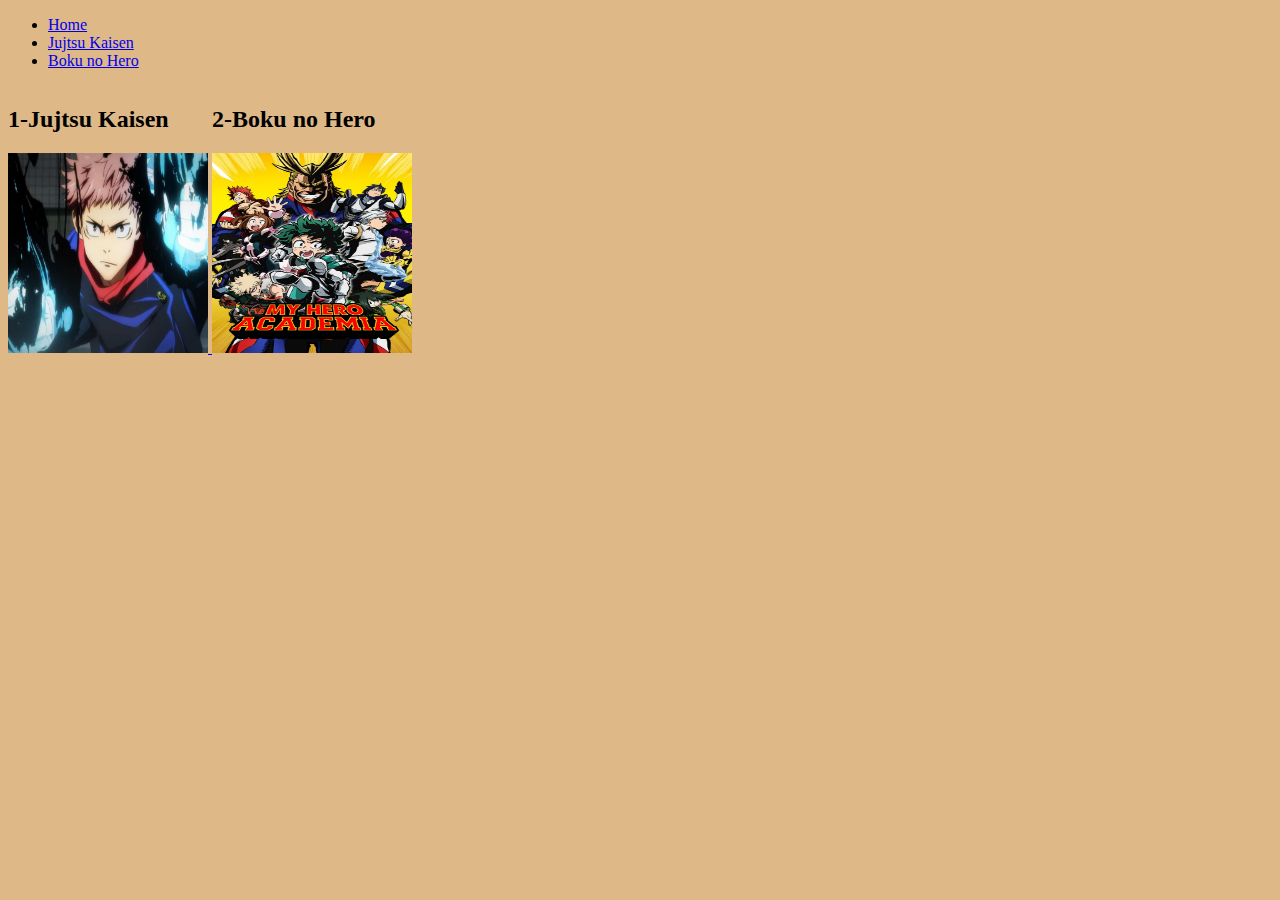
<file: index.html>
<!DOCTYPE html>
<html lang="pt">
<head>
    <meta charset="UTF-8">
    <meta http-equiv="X-UA-Compatible" content="IE=edge">
    <meta name="viewport" content="width=device-width, initial-scale=1.0">
    <link rel="stylesheet" href="./assets/css/style.css">
    <title>Animes do Ano</title>
</head>
<body id="corpo">
    <ul>
        <li>
            <a href="index.html"> Home </a>
        </li>

        <li>
            <a href="jujutsukaisen.html">  Jujtsu Kaisen </a>
        </li>
        <li>
            <a href="bokunohero.html">  Boku no Hero </a>
        </li>
    </ul>   
    <div>
        <div class="lista">
            <a href="jujutsukaisen.html">
                <div class="distancia">
                    <h2 class="cor_link">1-Jujtsu Kaisen</h2> 
                    <img src="assets/img/foto jujutsu-kaisen.png" alt="Jujtsu Kaisen" class="tamanhoimg">
                </div>
            </a>
            <a href="bokunohero.html">
                <div class="distancia">
                    <div>
                        <h2 class="cor_link">2-Boku no Hero</h2>  
                        <img src="assets/img/foto boku no hero.jpg" alt="Boku no Hero" class="tamanhoimg">
                    </div>
                </div>
            </a>
        </div>
        
    </div>
</body>
</html>
</file>
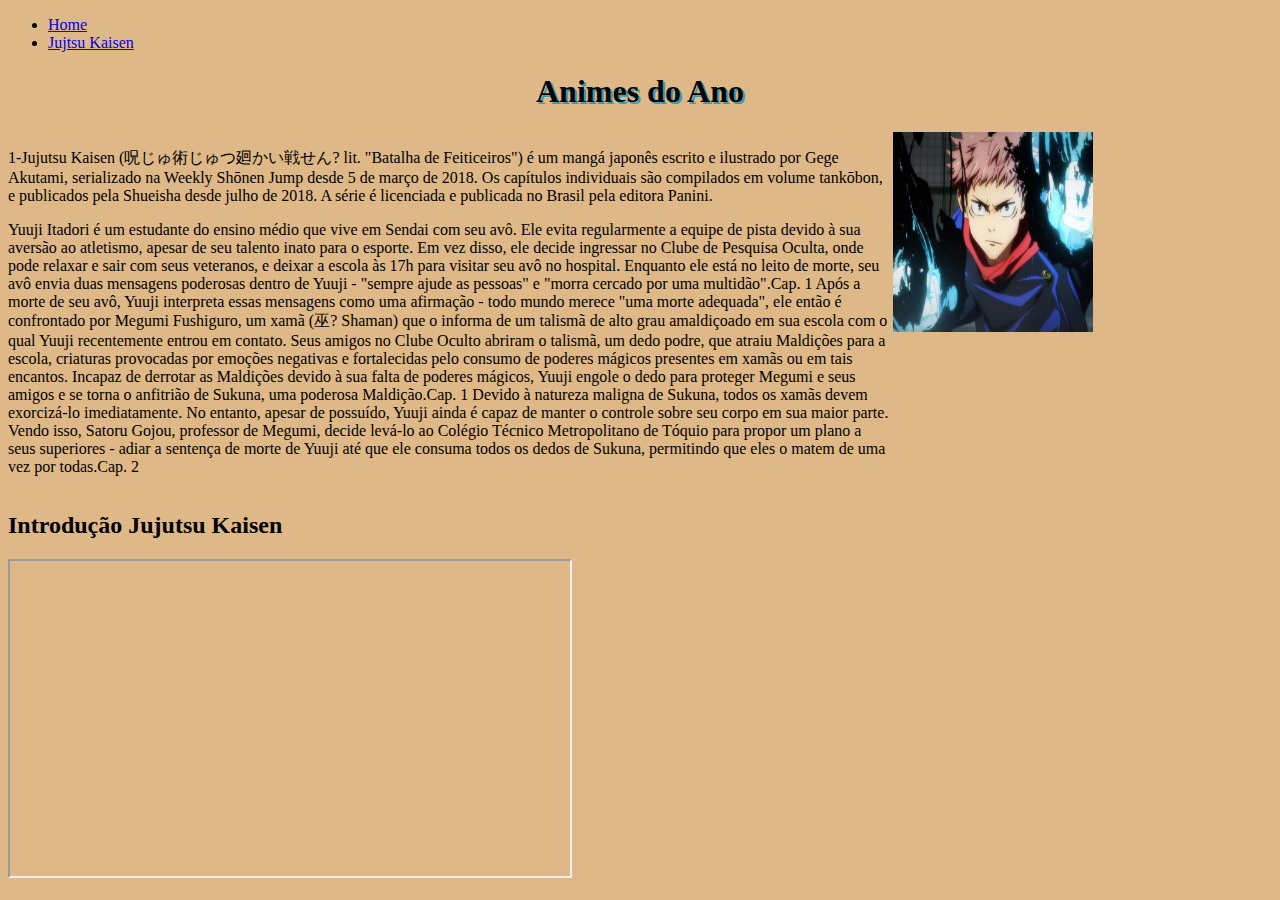
<file: jujutsukaisen.html>
<!DOCTYPE html>
<html lang="pt">
<head>
    <meta charset="UTF-8">
    <meta http-equiv="X-UA-Compatible" content="IE=edge">
    <meta name="viewport" content="width=device-width, initial-scale=1.0">
    <title>Jujutsu Kaisen</title>
    <link rel="stylesheet" href="assets/css/style.css">
</head>
<body id="corpo">

    <ul>
        <li>
            <a href="index.html"> Home </a>
        </li>

        <li>
            <a href="jujutsukaisen.html"> Jujtsu Kaisen</a>
        </li>
    </ul>   

   <h1  class="sombra">Animes do Ano</h1>
   <div>
       <div class="esquerda">
           <p>
    1-Jujutsu Kaisen (呪じゅ術じゅつ廻かい戦せん? lit. "Batalha de Feiticeiros") é um mangá japonês escrito e ilustrado por Gege Akutami, serializado na Weekly Shōnen Jump desde 5 de março de 2018. Os capítulos individuais são compilados em volume tankōbon, e publicados pela Shueisha desde julho de 2018. A série é licenciada e publicada no Brasil pela editora Panini.
       </p>
      <p>
        Yuuji Itadori é um estudante do ensino médio que vive em Sendai com seu avô. Ele evita regularmente a equipe de pista devido à sua aversão ao atletismo, apesar de seu talento inato para o esporte. Em vez disso, ele decide ingressar no Clube de Pesquisa Oculta, onde pode relaxar e sair com seus veteranos, e deixar a escola às 17h para visitar seu avô no hospital. Enquanto ele está no leito de morte, seu avô envia duas mensagens poderosas dentro de Yuuji - "sempre ajude as pessoas" e "morra cercado por uma multidão".Cap. 1

        Após a morte de seu avô, Yuuji interpreta essas mensagens como uma afirmação - todo mundo merece "uma morte adequada", ele então é confrontado por Megumi Fushiguro, um xamã (巫? Shaman) que o informa de um talismã de alto grau amaldiçoado em sua escola com o qual Yuuji recentemente entrou em contato. Seus amigos no Clube Oculto abriram o talismã, um dedo podre, que atraiu Maldições para a escola, criaturas provocadas por emoções negativas e fortalecidas pelo consumo de poderes mágicos presentes em xamãs ou em tais encantos. Incapaz de derrotar as Maldições devido à sua falta de poderes mágicos, Yuuji engole o dedo para proteger Megumi e seus amigos e se torna o anfitrião de Sukuna, uma poderosa Maldição.Cap. 1 Devido à natureza maligna de Sukuna, todos os xamãs devem exorcizá-lo imediatamente. No entanto, apesar de possuído, Yuuji ainda é capaz de manter o controle sobre seu corpo em sua maior parte. Vendo isso, Satoru Gojou, professor de Megumi, decide levá-lo ao Colégio Técnico Metropolitano de Tóquio para propor um plano a seus superiores - adiar a sentença de morte de Yuuji até que ele consuma todos os dedos de Sukuna, permitindo que eles o matem de uma vez por todas.Cap. 2
      </p>
    </div>
    <div class="direita">
      <img src="assets/img/foto jujutsu-kaisen.png" alt="Jujtsu Kaisen" class="tamanhoimg">
    </div>
</div>
    <div class="esquerda">

   <h2>Introdução Jujutsu Kaisen</h2> 
   
   <iframe 
   width="560" 
   height="315" 
   src="https://www.youtube.com/embed/t5i-N5bILdc" 
   title="YouTube video player" 
   frameborder="3" 
   allow="accelerometer; autoplay; clipboard-write; encrypted-media; gyroscope; picture-in-picture" 
   allowfullscreen
   ></iframe>
    </div>


  <p>
      
  </p>




</body>
</html>
</file>
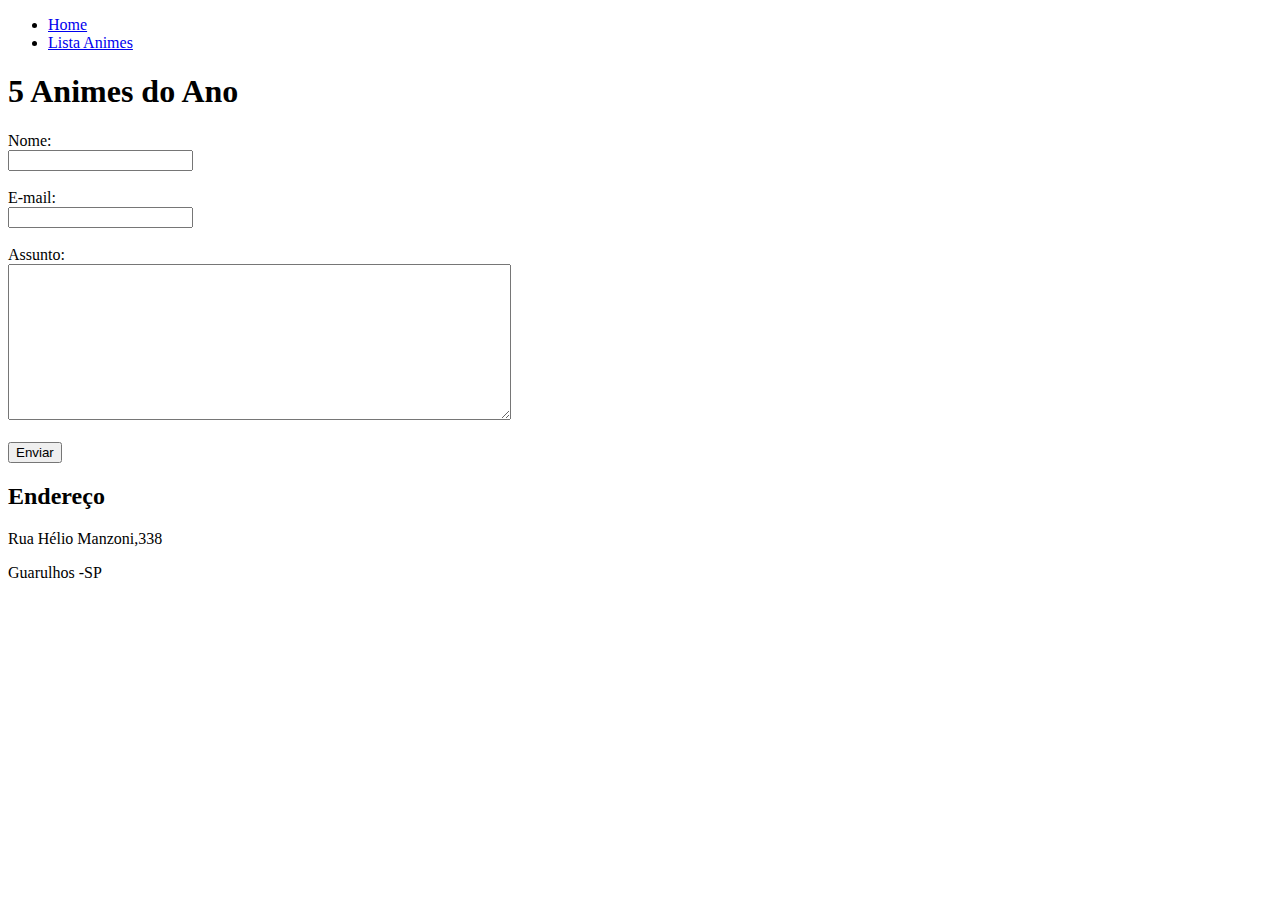
<file: lista animes.html>
<!DOCTYPE html>
<html lang="pt">
<head>
    <meta charset="UTF-8">
    <meta http-equiv="X-UA-Compatible" content="IE=edge">
    <meta name="viewport" content="width=device-width, initial-scale=1.0">
    <title>Lista Animes</title>
</head>
<body id="corpo">
    <ul>
        <li>
            <a href="index.html"> Home </a>
        </li>

        <li>
            <a href="lista animes.html"> Lista Animes </a>
        </li>
    </ul>   

    <h1 class="sombra">5 Animes do Ano</h1>

    <form >
        <label for="nome">Nome:</label> <br>
        <input type="text" id="nome">
        <br>
        <br>
        <label for="email">E-mail:</label> <br>
        <input type="email" id="email">
        <br>
        <br>
        <label for="assunto">Assunto:</label> <br>
        <textarea name="assunto" id="assunto" cols="60" rows="10"></textarea>
        <br>
        <br>
        <button>Enviar</button>


    </form>

    <h2>Endereço</h2>

    <p>Rua Hélio Manzoni,338</p>
    <p>Guarulhos -SP</p>

    <iframe 
    src="https://www.google.com/maps/embed?pb=!1m18!1m12!1m3!1d3659.982840021553!2d-46.5491528855458!3d-23.46108346378067!2m3!1f0!2f0!3f0!3m2!1i1024!2i768!4f13.1!3m3!1m2!1s0x94cef572cdf10a41%3A0x76bfa8c695af76c5!2sR.%20H%C3%A9lio%20Manzoni%2C%20338%20-%20Vila%20Aprazivel%2C%20Guarulhos%20-%20SP%2C%2007092-070!5e0!3m2!1spt-BR!2sbr!4v1629243206144!5m2!1spt-BR!2sbr" 
    width="400" 
    height="250" 
    style="border:0;" 
    allowfullscreen="" 
    loading="lazy">
    </iframe>
</body>
</html>
</file>
<file: assets/css/style.css>
/*Estilos da página jujutsukaisen.html*/
.center {
    text-align: center;
    }
.sombra{text-shadow: 2px 2px #3c9cad;
    text-align: center;
}

#corpo{background-color: burlywood;}

.tamanhoimg{width: 300px;height:  300px;}

.esquerda{float: left; width: 70%;}

.direita{float: right; width: 30%;}

/*Estilos da página lista animes.html*/

#corpo{background-color: burlywood;}

.sombra{text-shadow: 2px 2px #3c9cad;
    text-align: center;
}



/*Estilos da página  index.html*/

.distancia{border-right: 3px; border-left: 3px;
    display: inline-block;}

.tamanhoimg{width: 200px;height: 200px;}    

#corpo{background-color: burlywood;}

.lista{height: 230px;}

.cor_link{color: black;}
</file>
